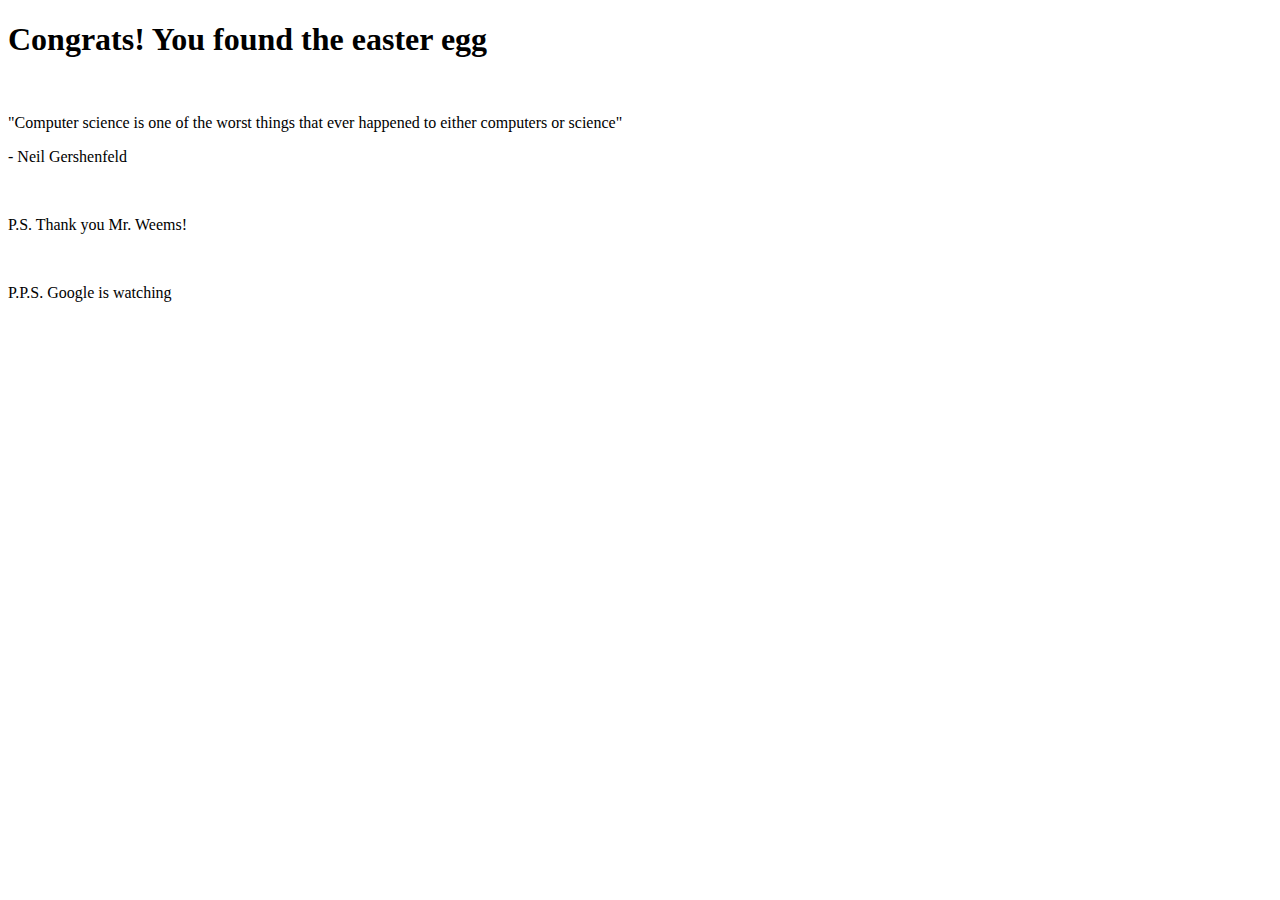
<file: hiddenpage.html>
<!DOCTYPE html>
<html>
<h1> Congrats! You found the easter egg</h1>
<br>
<p>"Computer science is one of the worst things that ever happened to either computers or science"</p>
<p>- Neil Gershenfeld</p>
<br>
<p>P.S. Thank you Mr. Weems!</p>
<br>
<p>P.P.S. Google is watching</p>
</html>
</file>
